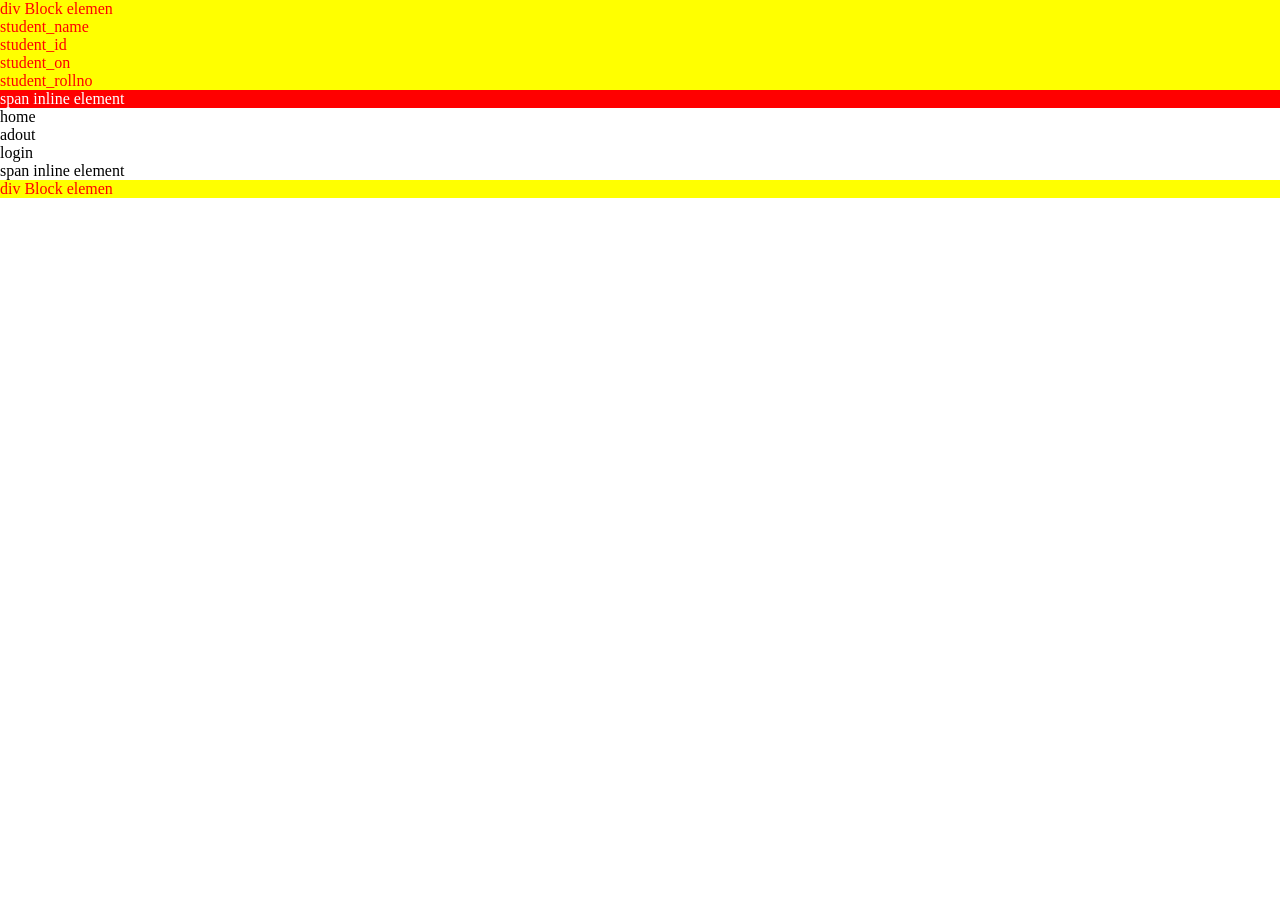
<file: khushi/index.html>
<!DOCTYPE html>
<html lang="en">
<head>
    <meta charset="UTF-8">
    <meta name="viewport" content="width=device-width, initial-scale=1.0">
    <title>Document</title>
    <style>
        *{
            margin:0;
            padding:0;
            box-sizing:border-box;
        }
        .div{
            background:yellow;
            color:red;
        }
        .imge{
            background:red;
            color:white;
            height:100;
        }

    </style>
</head>
<body>
<div class="div"> div Block elemen</div>
<div class="div"> 
    <ol>
        <li>student_name</li>
        <li>student_id</li>
        <li>student_on</li>
        <li>student_rollno</li>
    </ol>
</div>
<p class="imge"> span inline element
    <ul>
        <li>home</li>
        <li>adout</li>
        <li>login</li>
    </ul>
</p>

<span class="span"> span inline element</span>
<div class="div"> div Block elemen</div>
    
    
</body>
</html>
</file>
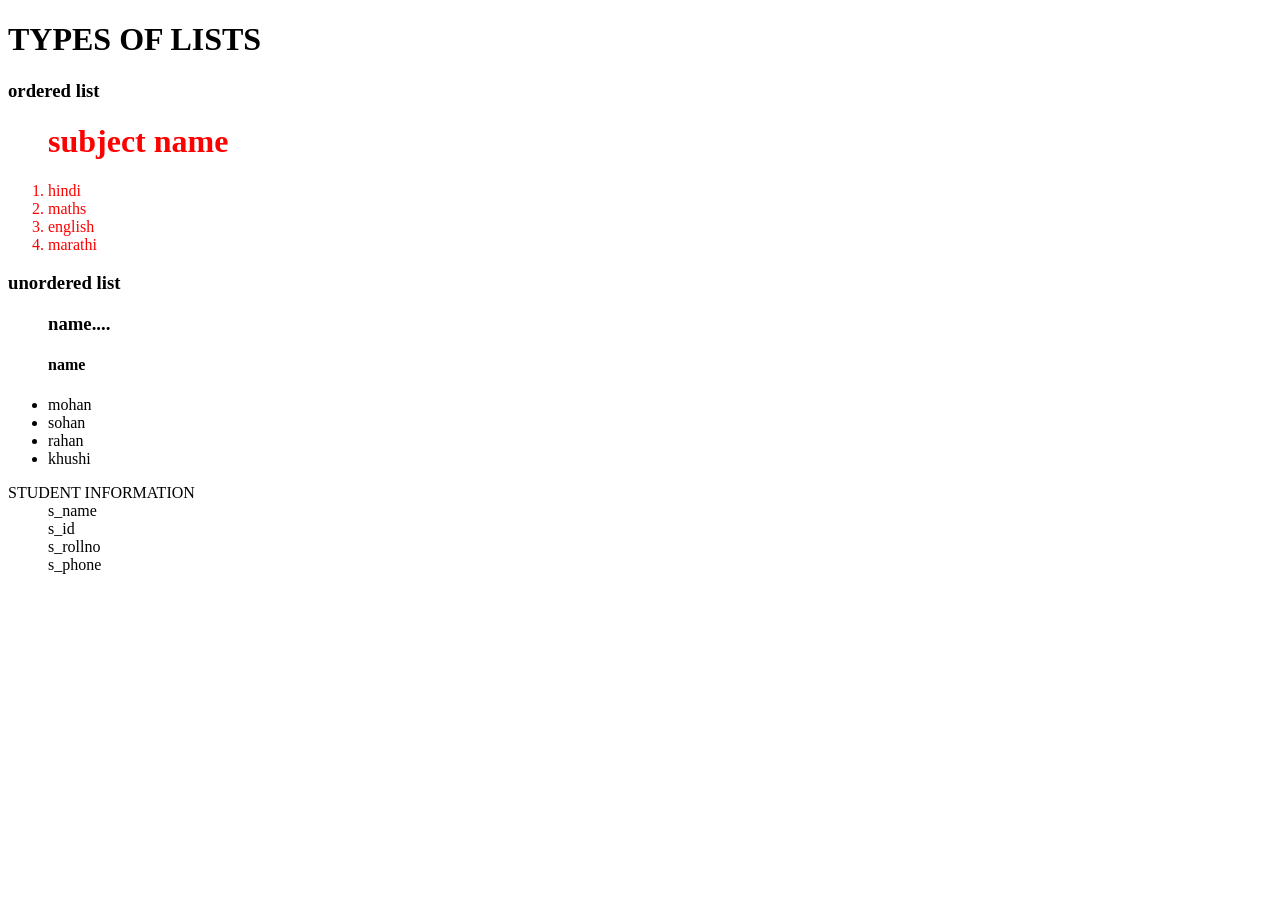
<file: listtypes.html>
<!DOCTYPE html>
<html lang="en">
<head>
    <meta charset="UTF-8">
    <meta name="viewport" content="width=device-width, initial-scale=1.0">
    <title>Document</title>
    <style>
       ol {
           color:red;
           font-size:50xp;

        }
    </style>
</head>
<body>
    <p>
    <h1>TYPES OF LISTS</h1>
    <h3>ordered list</h3>
    <ol>
        <h1>subject name</h1>
        <li>hindi</li>
        <li>maths</li>
        <li>english</li>
        <li>marathi</li>

    </ol>
    <h3> unordered list</h3>
    <ul>
        <h3>name....</h3>
        <h4> name</h4>
        <li>mohan</li>
        <li>sohan</li>
        <li>rahan</li>
        <li>khushi</li>

    </ul>
    <dl>
        <dt >STUDENT INFORMATION </dt>
        <dd> s_name</dd>
        <dd>s_id</dd>
        <dd>s_rollno</dd>
        <dd>s_phone</dd>
    </dl>
    </p>

</body>
</html>
</file>
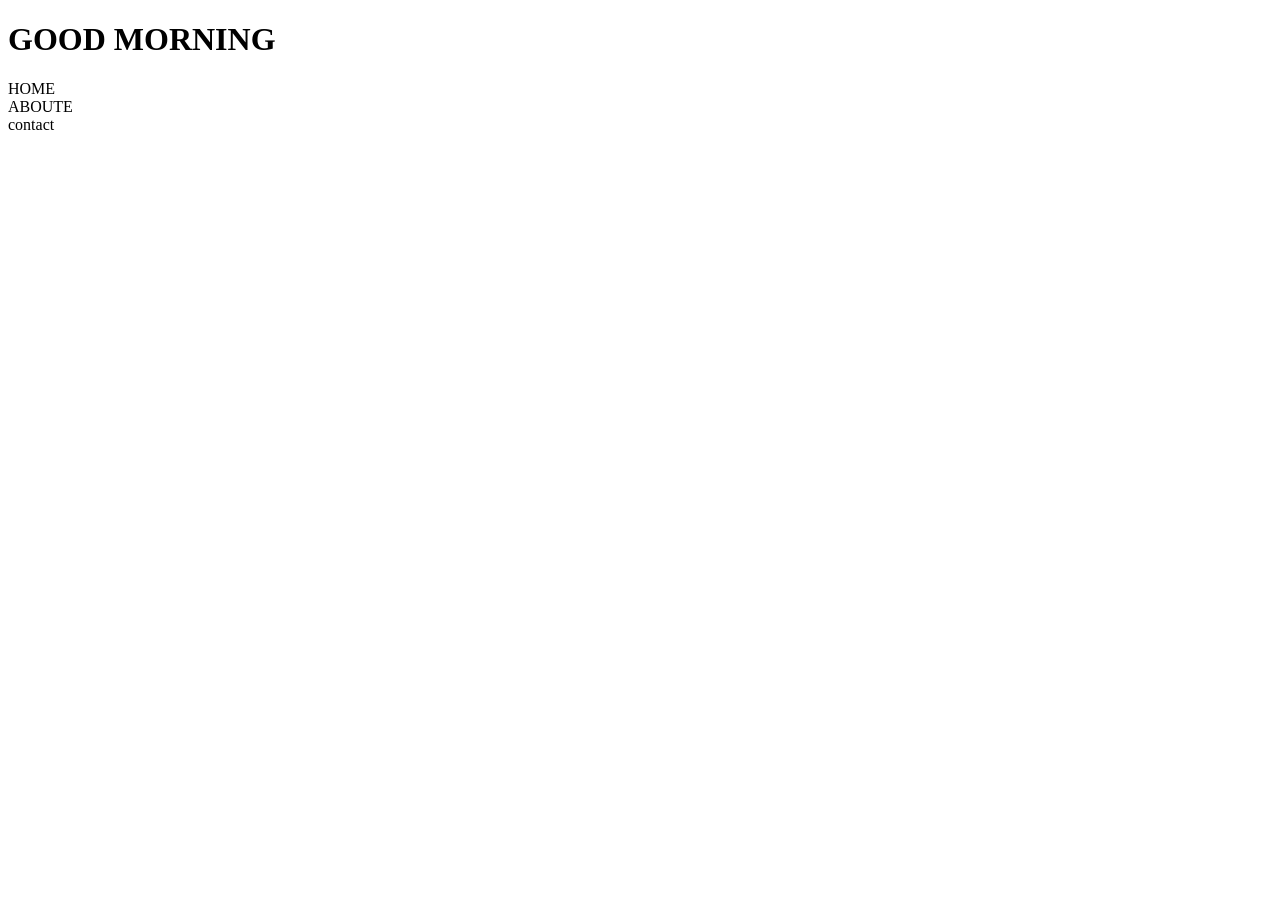
<file: nav.html>
<!DOCTYPE html>
<html lang="en">
<head>
    <meta charset="UTF-8">
    <meta name="viewport" content="width=device-width, initial-scale=1.0">
    <title>Document</title>
</head>
<body>
    <header>
      <h1>GOOD MORNING</h1>  
    <nav>HOME</nav>
    <nav>ABOUTE</nav>
    <nav>contact</nav>
    </header>
    <main>
        <section>
            
        </section>
    </main>
    

    
    
</body>
</html>
</file>
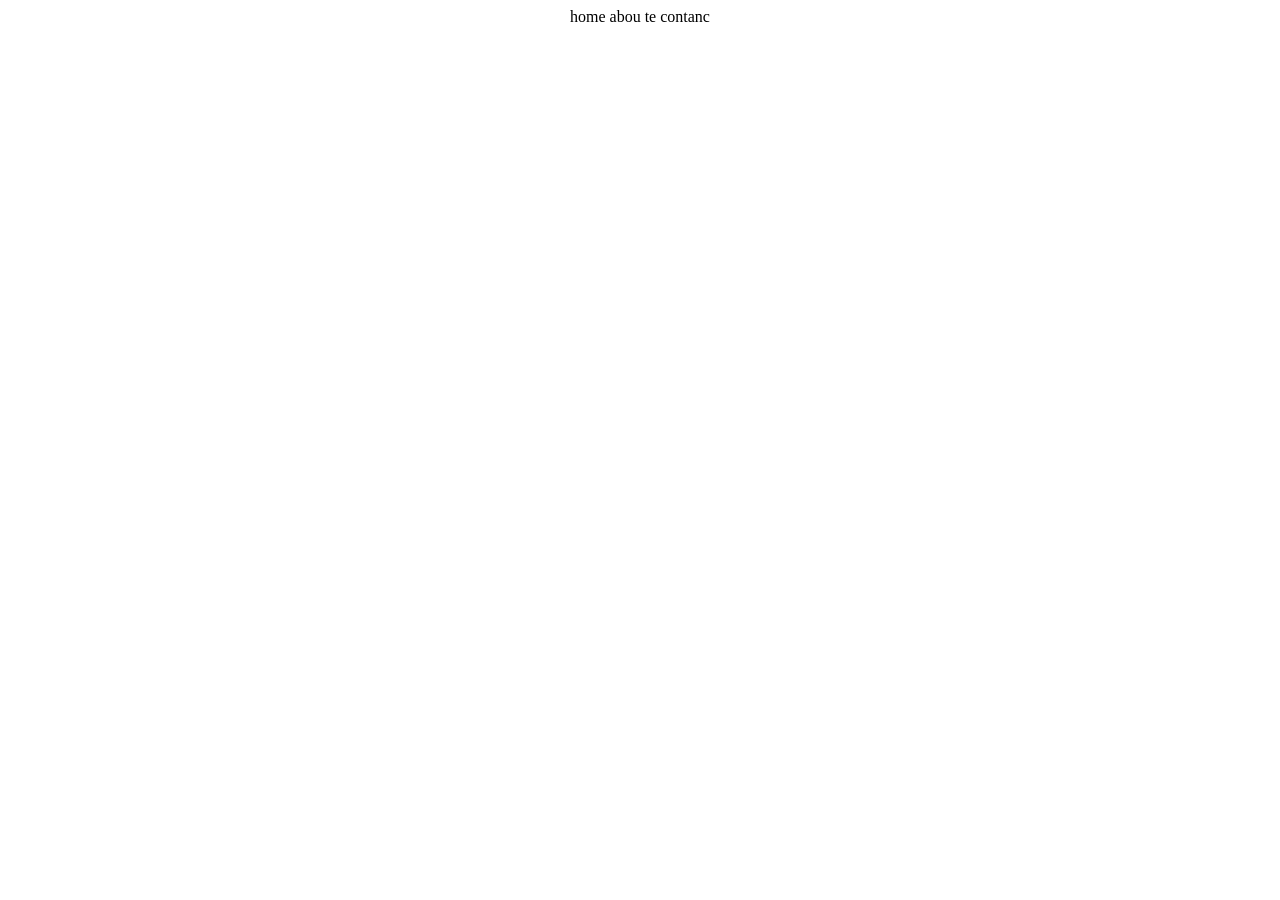
<file: normal.html>
<!DOCTYPE html>
<html lang="en">
<head>
    <meta charset="UTF-8">
    <meta name="viewport" content="width=<lb>, initial-scale=1.0">
    <title>Document</title>
    <style>
       div {
              
         text-align: center;

        }
    </style>
</head>
<body>
    <div>
       home
       
       


        abou te
        contanc
    </div>

</body>
</html>
</file>
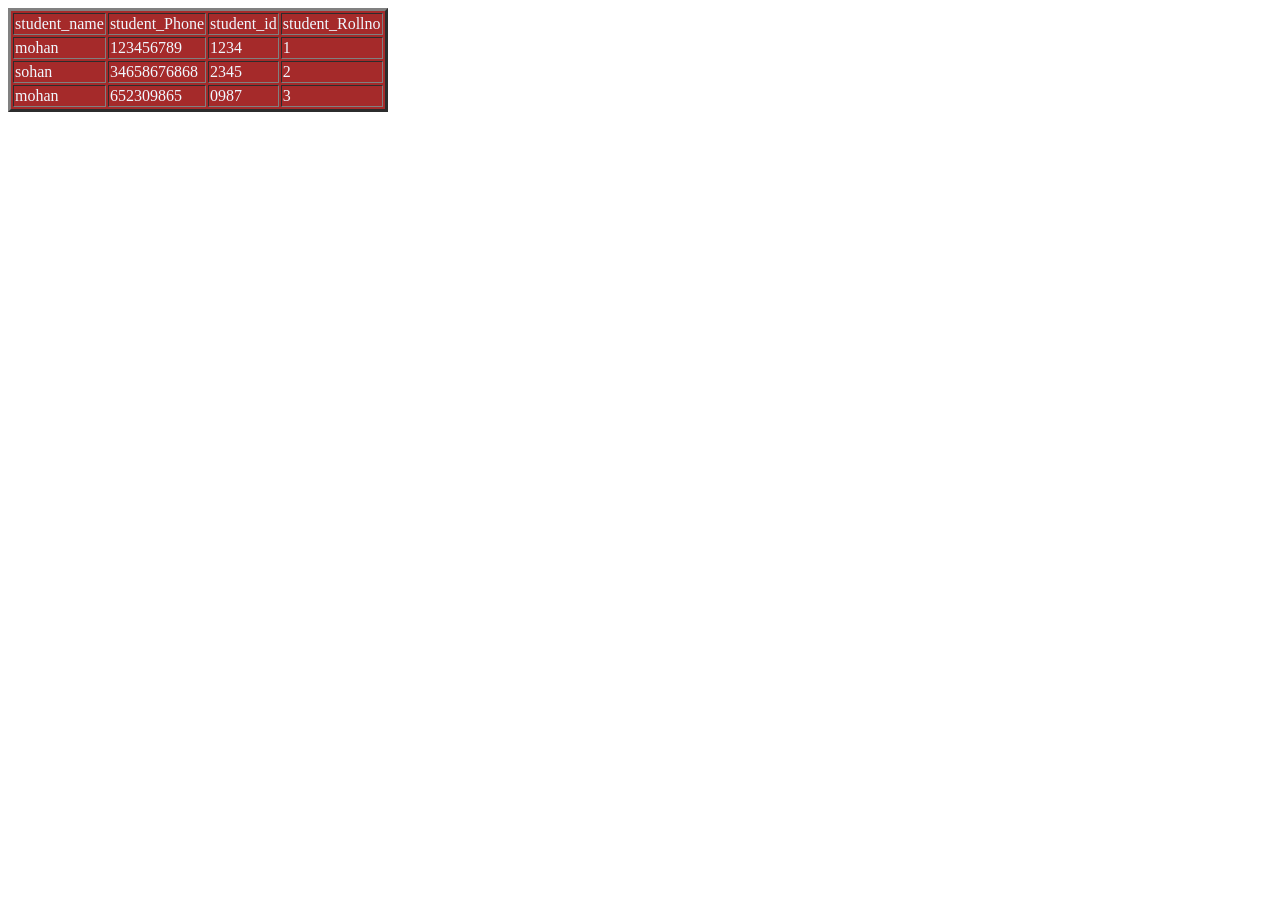
<file: table.html>
<!DOCTYPE html>
<html lang="en">
<head>
    <meta charset="UTF-8">
    <meta name="viewport" content="width=device-width, initial-scale=1.0">
    <title>Document</title>
    <style>
        table{
             background-color: brown;
             color:aliceblue;
        }
    </style>
</head>
<body>
    <table border="3">
        <tr>
            <td>student_name</td>
            <td>student_Phone</td>
            <td>student_id</td>
            <td>student_Rollno</td>
        </tr>
        <tr>
        <td>mohan</td>
        <td>123456789</td>
        <td>1234</td>
        <td>1</td>
        </tr>
        <tr>
            <td>sohan</td>
            <td>34658676868</td>
            <td>2345</td>
            <td>2</td>

        </tr>
        <tr>
            <td>mohan</td>
            <td>652309865</td>
            <td>0987</td>
            <td>3</td>

        </tr>

    </table>
    
</body>
</html>
</file>
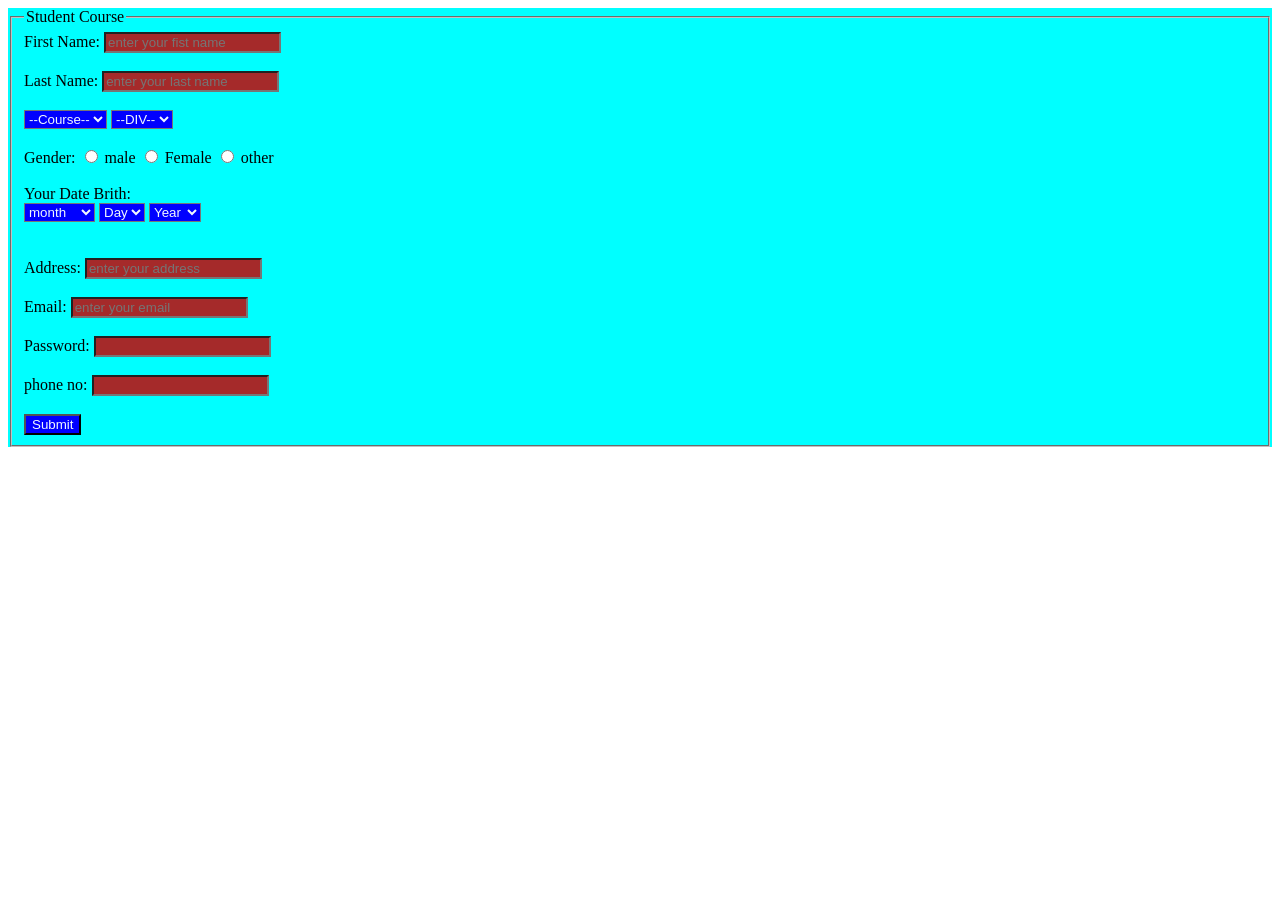
<file: Form/form.html>
<!DOCTYPE html>
<html lang="en">
<head>
    <meta charset="UTF-8">
    <meta name="viewport" content="width=device-width, initial-scale=1.0">
    <title>Document</title>
    <style>
        form {
             background-color: aqua;
        }
        input{
            color:black;
            background-color: brown;
            
        }
        select{
            background-color: blue;
            color: aliceblue;
        }
        button {
            background-color: blue;
            color: aliceblue;
        }
        
    </style>
</head>
<body>
    <form>
        <fieldset>
            <legend> Student Course</legend>
            <label>First Name:</label>
            <input type="text" placeholder="enter your fist name" required/><br>
            <br>
            <label>Last Name:</label>
            <input type="text" placeholder="enter your last name "required/><br>
            <br>
            <select border:solid;>
                <option>--Course--</option>
                <optgroup label="3 year Course"></optgroup>
                <option>BSCIT</option>
                <option>BSCDS</option>
                <optgroup label="4 year Course"></optgroup>
                <option>BCA</option>
                <option>AI</option>
            </select>
            
            <select>
                <option>--DIV--</option>
                <option>A</option>
                <option>B</option>
                <option>C</option>
            </select>
            <br>
            <br>
            <label>Gender:</label>
            <input type="radio"/>
            <label>male</label>
            <input type="radio">
            <label>Female</label>
            <input type="radio">
            <label>other</label><br>
            <br>
            Your Date Brith:<br>
            <select name=" month">
                <option value="Month"> month</option>
                <option value="january">january</option>
                <option value="february">february</option>
                <option value="march">march</option>
            </select>
            <select name="Day">
                <option value="Day">Day</option>
                <option value="1">1</option>
                <option value="2">2</option>>
                <option value="3">3</option>

            </select>
            <select name="Year">
                <option value="year">Year</option>
                <option value="1987">1987</option>
                <option value="1965">1965</option>
                <option value="1945">1965</option>

            </select><br>
            <br></br>

            <label>Address:</label>
            <input type="aadress" placeholder="enter your address" required/><br>
            <br>
            <label>Email:</label>
            <input type="email" placeholder="enter your email"/ required><br>
            <br>
            <label>Password:</label>
            <input type="password" maxlength="5" required /><br>
            <br>

            <label>phone no:</label>
            <input type="tel" maxlength="10" required /><br>
            <br>
            
            
            <button type="submit">Submit

            </button>



        </fieldset>
        
        
    </form>
</body>
</html>
</file>
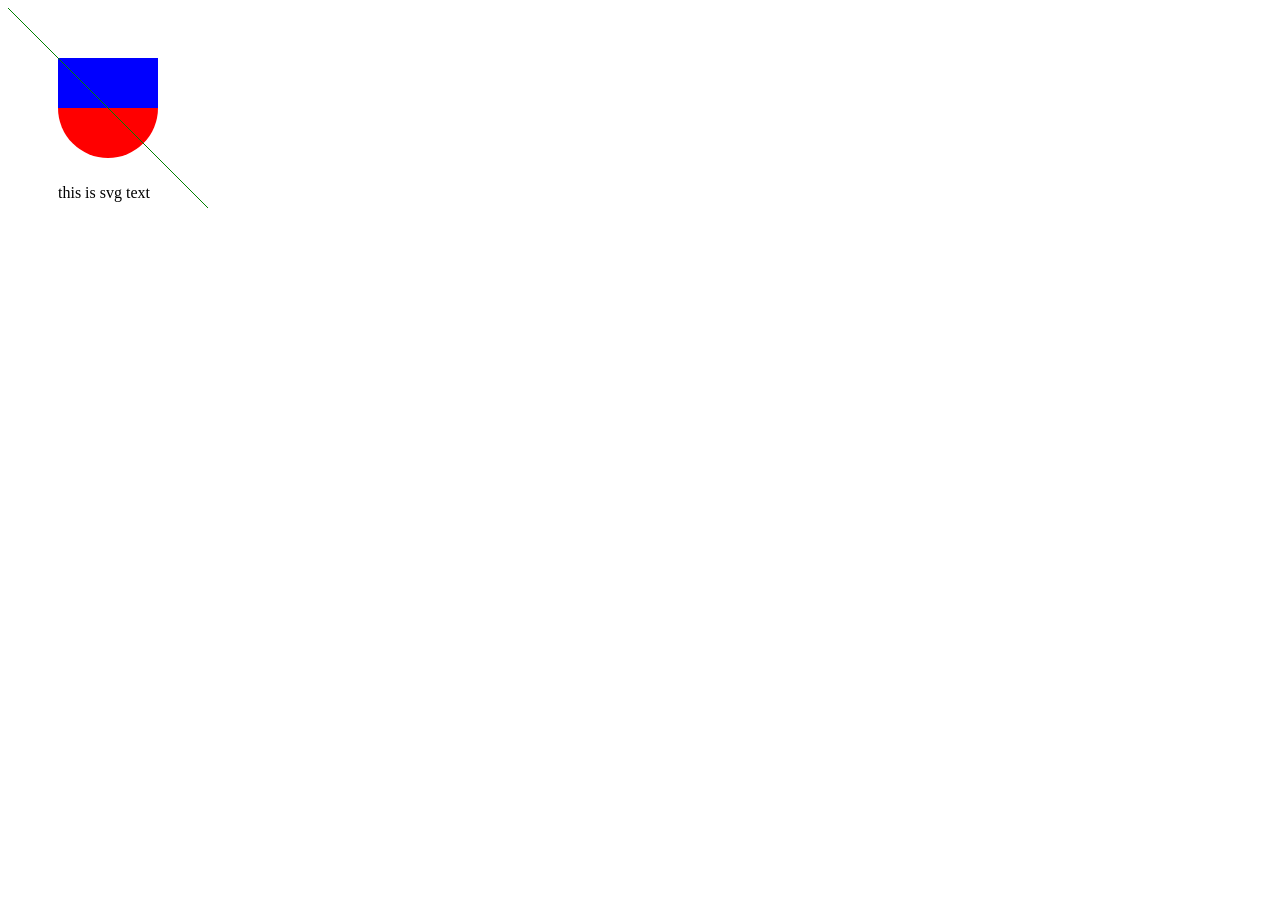
<file: khushi/form.html>
<!DOCTYPE html

<html lang="en">
<head>
    <meta charset="UTF-8">
    <meta name="viewport" content="width=, initial-scale=1.0">
    <title>Document</title>
</head>
<body>
    
     <svg width = "200" height ="200" xmlns="htt://www.w3 org/2000/svg">
        <circle cx="100" cy="100" r="50" fill="red"></circle>
        <rect x ="50" y="50" width="100" height="50" fill="blue"></rect>
        <line x1 ="0" y1="0" x2="200" y2="200" stroke="green" strok-width="2"></line>
        <text x="50" y="190" front-size="16" fill =block> this is svg text
        </text>
        <line x1="0" y1="0" x2=""



        </svg>

    </body>
</html>
</file>
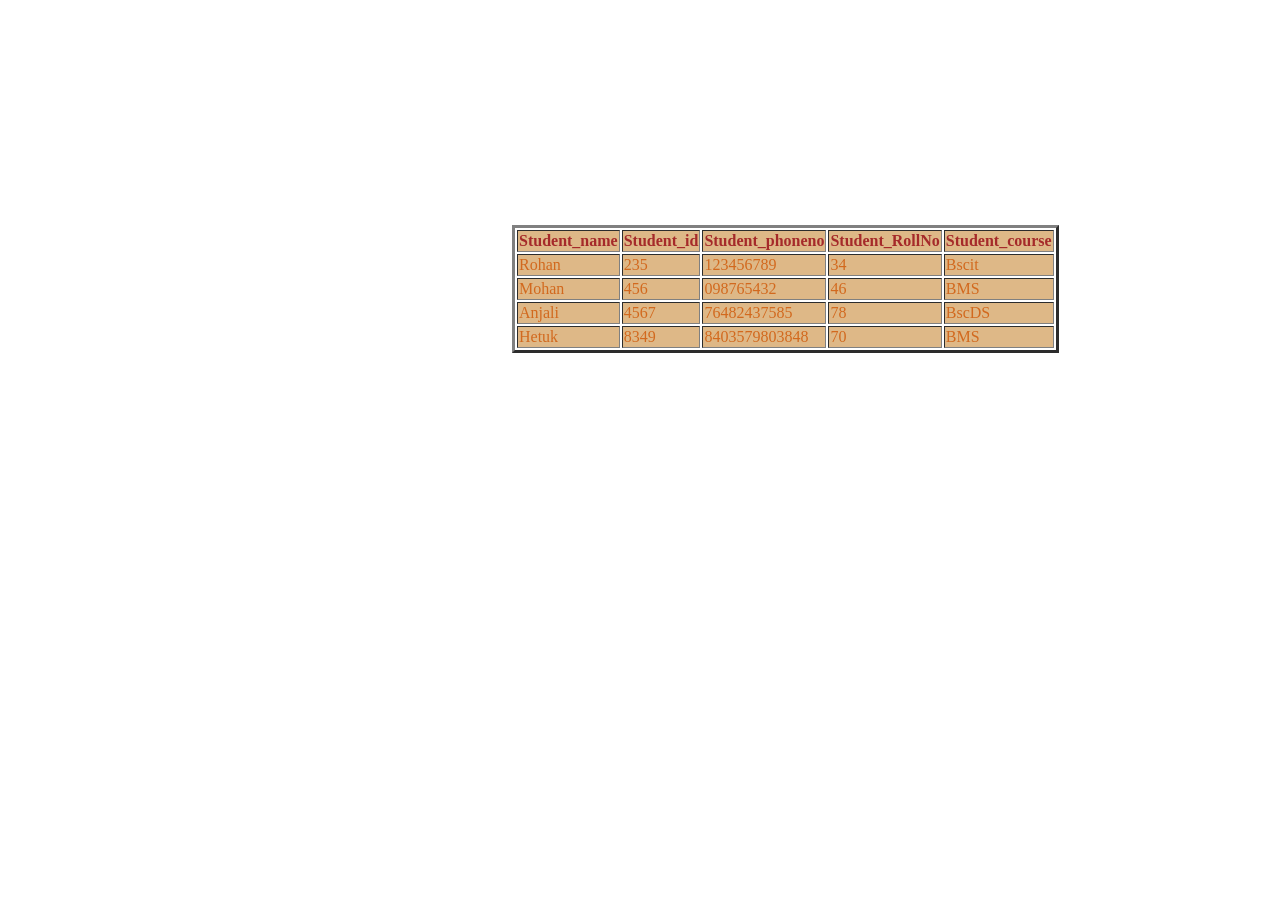
<file: khushi/khushi.html>
<!DOCTYPE html>
<html lang="en">
<head>
    <meta charset="UTF-8">
    <meta name="viewport" content="width=<device-width>, initial-scale=1.0">
    <title>Document</title>
    <style>
        table{
            position: absolute;
            top: 25%;
            left:40%;
        }
        th{
            color: brown;
        }

        td{
            color: chocolate;
        }
        tr{
            background: burlywood;
        }
        th,td{
            text-transform: capitalize;
        }
    </style>
</head>
<body>
    <table border="3">
        <tr>
            <th>student_name</th>
            <th>student_id</th>
            <th>student_phoneno</th>
            <th>student_RollNo</th>
            <th>student_course</th>
        </tr>
        <tr>
            <td>rohan</td>
            <td>235</td>
            <td>123456789</td>
            <td>34</td>
            <td>Bscit</td>
        </tr>
        <tr>
            <td>mohan</td>
            <td>456</td>
            <td>098765432</td>
            <td>46</td>
            <td>BMS</td>
        </tr>
        <tr>
            <td>anjali</td>
            <td>4567</td>
            <td>76482437585</td>
            <td>78</td>
            <td>BscDS</td>
        </tr>
        <tr>
            <td>hetuk</td>
            <td>8349</td>
            <td>8403579803848</td>
            <td>70</td>
            <td>BMS</td>    
        </tr>
    </table>
    
</body>
</html>
</file>
